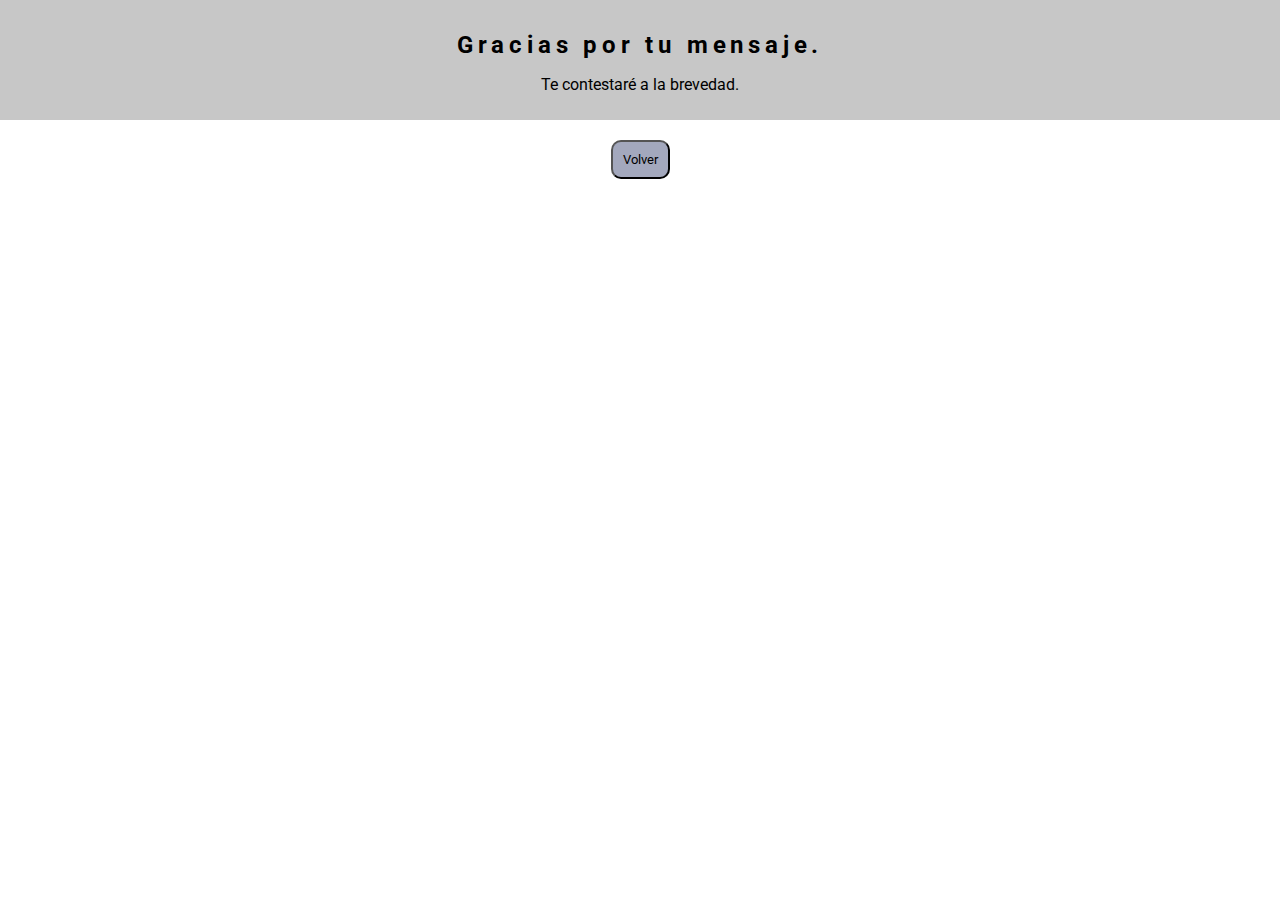
<file: gracias.html>
<!DOCTYPE html>
<html lang="es">
<head>
    <meta charset="UTF-8">
    <meta http-equiv="X-UA-Compatible" content="IE=edge">
    <meta name="viewport" content="width=device-width, initial-scale=1.0">
    <link rel="stylesheet" href="css/estilos.css">
    <title>Alejandro Rúfolo</title>
   
    <!-- ícono pestaña web -->
    <link rel="icon" type="image/x-icon" href="favicon.ico">

    <!-- Tipografia google-->
    <link href="https://fonts.googleapis.com/css2?family=Roboto:wght@100;300&display=swap" rel="stylesheet">
    
</head>

<body>
    <div class="secciones2">
        <h2> Gracias por tu mensaje.</h2>
        Te contestaré a la brevedad.
    </div>
    
    <div class="secciones1">
    <a href="index.html"> <button id="boton">Volver</button></a>
    </div>
    
</body>
</html>
</file>
<file: css/estilos.css>
* {
  margin: 0;
  padding: 0;
  box-sizing: border-box;
  transition: all ease .5s;
  font-family: 'Roboto', sans-serif;
}

body {
  text-align: center;
}


/**menu de navegacion*/
header nav {
  background-color: rgb(103, 196, 180);
  }

  header nav ul {
  list-style: none;
  overflow: hidden;
  }

    header nav ul li {
      float: right;
      }

      header nav ul li a {
        text-decoration: none;
        color: black;
        display: block;
        padding: 20px;

      }

      header nav ul li a:hover {
        background-color: rgb(74, 141, 137);
        color: bisque;
        } 


/** menu fixed*/

.menu-fixed {
  position:fixed;
  z-index:1000;
  top:0;
  width: 100%;
  box-shadow: 0 2px 2px rgba(0,0,0,.5);
}

.menu-fixed ul li a {
  padding: 10px 20px;
}

/** titulos*/

h1 {
  font-family:Verdana, Geneva, Tahoma, sans-serif;
  text-align: center;
}

h2 {
  letter-spacing: .3rem;
  padding: 10px 20px;
}

h3 {
  padding: 10px;
}

.titlecv {
  background-color: azure;
  opacity: .5;
  }

  /**bio*/
  #bio {
    text-align: justify;
  } 

  #foto {
    border-radius: 2px;
    box-shadow: 2px 2px 0px 0px rgb(0, 0, 0, .5)
  }

  /**cv*/

  .infocv {
    padding: 5px;
  }

  .infocv:hover {
   background-color: rgb(188, 212, 203);
   border: 1px solid rgb(160, 190, 179);
   border-radius: 4px;
  }

  /** secciones*/ 

.secciones1 {
  background-color: rgb(255, 255, 255);
  padding: 20px 0px;
  line-height: 30px;
}
.secciones2 {
  background-color: rgb(199, 199, 199);
  padding: 20px 0px;
  line-height: 30px;
}

/** columnas*/ 

.column1 {
    float: left;
    width: 60%;
    text-align: justify;
    padding: 20px;
  }

.column2 {
    float: left;
    width: 40%;
    text-align: justify;
    padding: 20px;
  }

.column3 {
    float: left;
    width: 50%;
    text-align: left;
    padding: 10px;
  }

.column4 {
    float: left;
    width: 50%;
    text-align: left;
    padding: 10px;
  }

  
/** finaliza sección columnas */
.row:after {
    content: "";
    display: table;
    clear: both;
  }

/** responsive, de 1 a 2 columnas */
@media screen and (max-width: 600px) {
    .column1 {
      width: 100%;
  }
 
    .column2 {
      width: 100%;
  }
  .column3 {
    width: 100%;
}

  .column4 {
    width: 100%;
}
}

/** formulario de contacto*/
#contacto {
    padding: 20px;
    color: rgb(0, 0, 0);
  }

.input {
    width: 100%;
    text-align: left;
    padding: 13px;
  }

.input2 {
    width: 100%;
    text-align: left;
    padding: 30px;
  }

#boton {
  background-color: rgb(163, 168, 189);
  padding: 10px;
  border-radius: 10px;
  justify-content: center;
  }
#boton:hover {
  background-color: rgb(74, 141, 137) 
  ;
  color: #fff;
}



/**footer*/
footer {
  text-align: left;
  padding: 50px;
  background-color: grey;
  color: rgb(0, 0, 0);
}


.checkbtn {
  font-size: 30px;
  color: #fff;
  float: right;
  line-height: 80px;
  margin-right: 40px;
  cursor: pointer;
  display: none;
}

#check {
  display: none;
}

@media (max-widht: 952px){

}

@media (max-widht: 858px){
    .checkbtn{
    display: block;
  }
  ul {
    position: fixed;
    width:  100%;
    height: 100vh;
    background: red;
    top: 80px;
    left: -100px;
    text-align: center;
    transition: all .5s;
    }
  }
</file>
